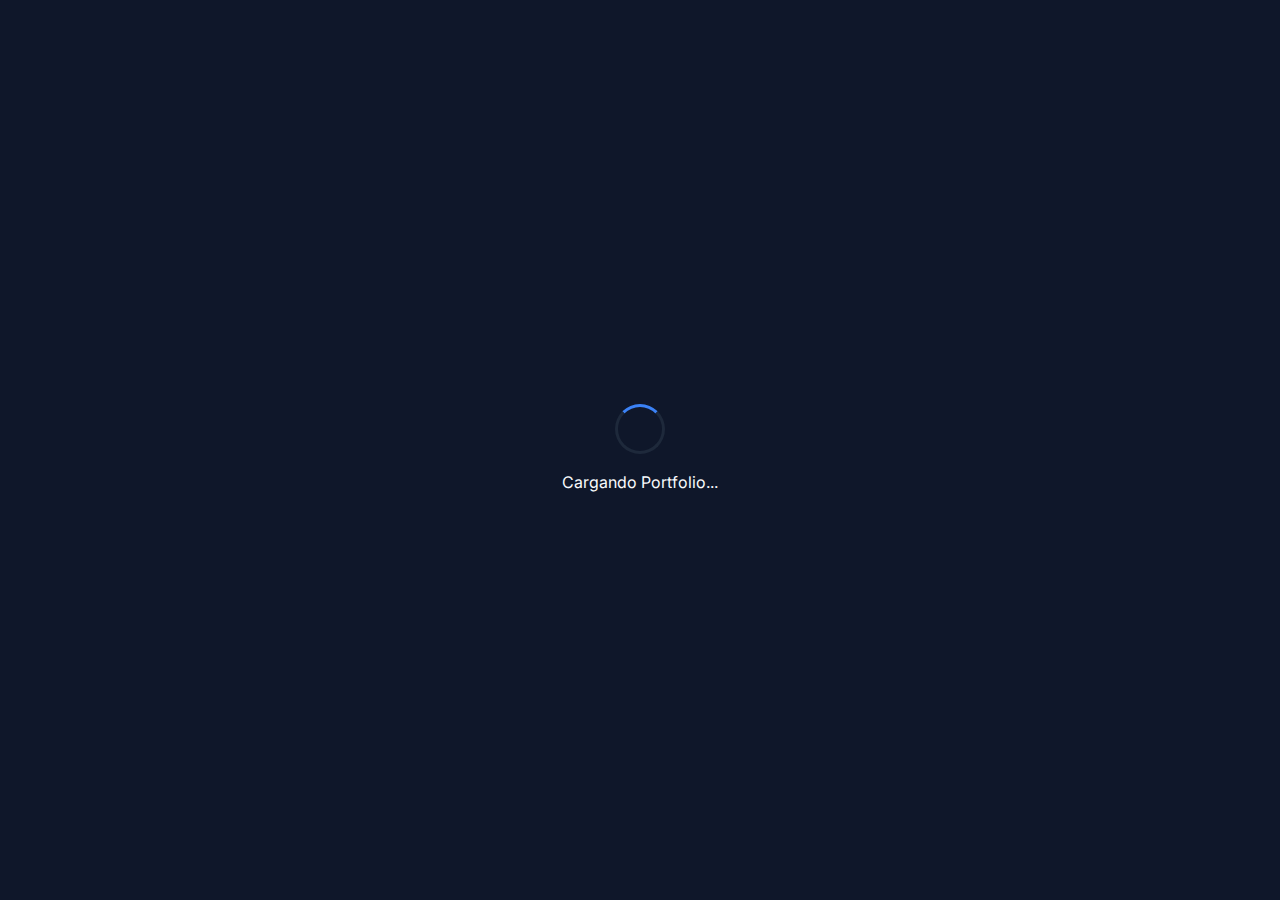
<file: index-new.html>
<!DOCTYPE html>
<html lang="es" data-theme="dark">
<head>
    <meta name="description" content="Gabriel Sosa - DevOps Engineer & Cloud Specialist from Tegucigalpa, Honduras">
    <title>Gabriel Sosa | DevOps Engineer</title>
    
    <!-- Estilos -->
    <link rel="stylesheet" href="./styles/main.css">
    <link rel="preconnect" href="https://fonts.googleapis.com">
    <link rel="preconnect" href="https://fonts.gstatic.com" crossorigin>
    <link href="https://fonts.googleapis.com/css2?family=Inter:wght@300;400;500;600;700&display=swap" rel="stylesheet">
    <link rel="stylesheet" href="https://cdnjs.cloudflare.com/ajax/libs/font-awesome/6.4.0/css/all.min.css">
    
    <!-- Favicon -->
    <link rel="icon" type="image/svg+xml" href="./assets/favicon.svg">
</head>
<body>
    <!-- Loading Screen -->
    <div id="loading-screen" class="loading-screen">
        <div class="loader">
            <div class="loader-circle"></div>
            <p>Cargando Portfolio...</p>
        </div>
    </div>

    <!-- Main App -->
    <div id="app" class="app" style="display: none;">
        <!-- Header/Navigation -->
        <header class="header">
            <nav class="nav">
                <div class="nav-brand">
                    <span class="nav-logo">GS</span>
                    <span class="nav-name">Gabriel Sosa</span>
                </div>
                
                <ul class="nav-menu">
                    <li><a href="#home" class="nav-link active">Inicio</a></li>
                    <li><a href="#about" class="nav-link">Sobre Mí</a></li>
                    <li><a href="#experience" class="nav-link">Experiencia</a></li>
                    <li><a href="#projects" class="nav-link">Proyectos</a></li>
                    <li><a href="#contact" class="nav-link">Contacto</a></li>
                </ul>

                <div class="nav-actions">
                    <button id="theme-toggle" class="theme-toggle" aria-label="Cambiar tema">
                        <i class="fas fa-moon"></i>
                    </button>
                    <button id="lang-toggle" class="lang-toggle" aria-label="Cambiar idioma">
                        <span>ES</span>
                    </button>
                    <button class="nav-toggle" aria-label="Abrir menú">
                        <span></span>
                        <span></span>
                        <span></span>
                    </button>
                </div>
            </nav>
        </header>

        <!-- Main Content -->
        <main class="main">
            <!-- Hero Section -->
            <section id="home" class="section hero">
                <div class="hero-content">
                    <div class="hero-text">
                        <h1 class="hero-title">
                            Hola, soy <span class="highlight">Gabriel Sosa</span>
                        </h1>
                        <h2 class="hero-subtitle">
                            DevOps Engineer & Cloud Specialist
                        </h2>
                        <p class="hero-description">
                            Especialista en infraestructura en la nube, automatización y DevOps 
                            con experiencia en AWS, Azure, Kubernetes y tecnologías de contenedores.
                        </p>
                        
                        <div class="hero-actions">
                            <a href="#contact" class="btn btn-primary">
                                <i class="fas fa-envelope"></i>
                                Contáctame
                            </a>
                            <a href="#projects" class="btn btn-secondary">
                                <i class="fas fa-eye"></i>
                                Ver Proyectos
                            </a>
                        </div>
                    </div>
                    
                    <div class="hero-image">
                        <div class="hero-avatar">
                            <img src="./assets/images/profile.svg" alt="Gabriel Sosa" class="avatar">
                            <div class="avatar-status">
                                <span class="status-dot"></span>
                                <span class="status-text">Disponible para trabajar</span>
                            </div>
                        </div>
                    </div>
                </div>

                <!-- Tech Stack Slider -->
                <div class="tech-stack">
                    <div class="tech-slider">
                        <div class="tech-item">
                            <i class="fab fa-aws"></i>
                            <span>AWS</span>
                        </div>
                        <div class="tech-item">
                            <i class="fab fa-microsoft"></i>
                            <span>Azure</span>
                        </div>
                        <div class="tech-item">
                            <i class="fab fa-docker"></i>
                            <span>Docker</span>
                        </div>
                        <div class="tech-item">
                            <i class="fas fa-dharmachakra"></i>
                            <span>Kubernetes</span>
                        </div>
                        <div class="tech-item">
                            <i class="fas fa-code-branch"></i>
                            <span>Terraform</span>
                        </div>
                        <div class="tech-item">
                            <i class="fab fa-python"></i>
                            <span>Python</span>
                        </div>
                        <!-- Duplicate for continuous scroll -->
                        <div class="tech-item">
                            <i class="fab fa-aws"></i>
                            <span>AWS</span>
                        </div>
                        <div class="tech-item">
                            <i class="fab fa-microsoft"></i>
                            <span>Azure</span>
                        </div>
                        <div class="tech-item">
                            <i class="fab fa-docker"></i>
                            <span>Docker</span>
                        </div>
                        <div class="tech-item">
                            <i class="fas fa-dharmachakra"></i>
                            <span>Kubernetes</span>
                        </div>
                        <div class="tech-item">
                            <i class="fas fa-code-branch"></i>
                            <span>Terraform</span>
                        </div>
                        <div class="tech-item">
                            <i class="fab fa-python"></i>
                            <span>Python</span>
                        </div>
                    </div>
                </div>
            </section>

            <!-- About Section -->
            <section id="about" class="section about">
                <div class="container">
                    <h2 class="section-title">Sobre Mí</h2>
                    
                    <div class="about-content">
                        <div class="about-text">
                            <p class="about-intro">
                                Soy un DevOps Engineer apasionado por la automatización y la infraestructura 
                                en la nube, ubicado en <strong>Tegucigalpa, Honduras</strong>.
                            </p>
                            
                            <p>
                                Con experiencia en diseño, implementación y gestión de infraestructuras 
                                escalables en AWS y Azure, especializado en contenedores, orquestación 
                                con Kubernetes y prácticas de CI/CD.
                            </p>

                            <div class="about-stats">
                                <div class="stat">
                                    <h3>3+</h3>
                                    <p>Años de Experiencia</p>
                                </div>
                                <div class="stat">
                                    <h3>15+</h3>
                                    <p>Proyectos Completados</p>
                                </div>
                                <div class="stat">
                                    <h3>5+</h3>
                                    <p>Certificaciones Cloud</p>
                                </div>
                            </div>
                        </div>

                        <div class="skills-grid">
                            <div class="skill-category">
                                <h3>Cloud Platforms</h3>
                                <div class="skill-tags">
                                    <span class="skill-tag">AWS</span>
                                    <span class="skill-tag">Azure</span>
                                    <span class="skill-tag">Google Cloud</span>
                                </div>
                            </div>

                            <div class="skill-category">
                                <h3>DevOps & SRE</h3>
                                <div class="skill-tags">
                                    <span class="skill-tag">Docker</span>
                                    <span class="skill-tag">Kubernetes</span>
                                    <span class="skill-tag">Jenkins</span>
                                    <span class="skill-tag">GitLab CI</span>
                                </div>
                            </div>

                            <div class="skill-category">
                                <h3>Infrastructure as Code</h3>
                                <div class="skill-tags">
                                    <span class="skill-tag">Terraform</span>
                                    <span class="skill-tag">Ansible</span>
                                    <span class="skill-tag">CloudFormation</span>
                                </div>
                            </div>

                            <div class="skill-category">
                                <h3>Monitoring</h3>
                                <div class="skill-tags">
                                    <span class="skill-tag">Prometheus</span>
                                    <span class="skill-tag">Grafana</span>
                                    <span class="skill-tag">ELK Stack</span>
                                </div>
                            </div>
                        </div>
                    </div>
                </div>
            </section>

            <!-- Experience Section -->
            <section id="experience" class="section experience">
                <div class="container">
                    <h2 class="section-title">Experiencia</h2>
                    
                    <div class="timeline">
                        <div class="timeline-item">
                            <div class="timeline-marker"></div>
                            <div class="timeline-content">
                                <h3>Senior DevOps Engineer</h3>
                                <h4>Tech Company</h4>
                                <span class="timeline-date">2022 - Presente</span>
                                <p>
                                    Liderazgo en la migración de infraestructura legacy a contenedores 
                                    y implementación de pipelines CI/CD automatizados.
                                </p>
                                <ul>
                                    <li>Reducción del tiempo de despliegue en 75%</li>
                                    <li>Implementación de monitoreo proactivo</li>
                                    <li>Automatización de procesos de backup y recovery</li>
                                </ul>
                            </div>
                        </div>

                        <div class="timeline-item">
                            <div class="timeline-marker"></div>
                            <div class="timeline-content">
                                <h3>Cloud Engineer</h3>
                                <h4>Cloud Solutions Inc.</h4>
                                <span class="timeline-date">2021 - 2022</span>
                                <p>
                                    Diseño e implementación de arquitecturas cloud-native 
                                    para clientes empresariales.
                                </p>
                                <ul>
                                    <li>Migración de 20+ aplicaciones a AWS</li>
                                    <li>Optimización de costos cloud (30% reducción)</li>
                                    <li>Implementación de alta disponibilidad</li>
                                </ul>
                            </div>
                        </div>
                    </div>
                </div>
            </section>

            <!-- Projects Section -->
            <section id="projects" class="section projects">
                <div class="container">
                    <h2 class="section-title">Proyectos Destacados</h2>
                    
                    <div class="projects-grid">
                        <article class="project-card">
                            <div class="project-image">
                                <img src="./assets/images/project1.svg" alt="Kubernetes Cluster">
                                <div class="project-overlay">
                                    <a href="#" class="project-link">
                                        <i class="fas fa-external-link-alt"></i>
                                    </a>
                                </div>
                            </div>
                            <div class="project-content">
                                <h3>Multi-Cloud Kubernetes Platform</h3>
                                <p>
                                    Plataforma de contenedores distribuida en AWS y Azure 
                                    con auto-escalamiento y alta disponibilidad.
                                </p>
                                <div class="project-tech">
                                    <span class="tech-tag">Kubernetes</span>
                                    <span class="tech-tag">Terraform</span>
                                    <span class="tech-tag">Helm</span>
                                </div>
                            </div>
                        </article>

                        <article class="project-card">
                            <div class="project-image">
                                <img src="./assets/images/project2.svg" alt="CI/CD Pipeline">
                                <div class="project-overlay">
                                    <a href="#" class="project-link">
                                        <i class="fas fa-external-link-alt"></i>
                                    </a>
                                </div>
                            </div>
                            <div class="project-content">
                                <h3>Automated CI/CD Pipeline</h3>
                                <p>
                                    Pipeline completamente automatizado con testing, 
                                    seguridad y despliegue para aplicaciones microservicios.
                                </p>
                                <div class="project-tech">
                                    <span class="tech-tag">GitLab CI</span>
                                    <span class="tech-tag">Docker</span>
                                    <span class="tech-tag">SonarQube</span>
                                </div>
                            </div>
                        </article>

                        <article class="project-card">
                            <div class="project-image">
                                <img src="./assets/images/project3.svg" alt="Monitoring Dashboard">
                                <div class="project-overlay">
                                    <a href="#" class="project-link">
                                        <i class="fas fa-external-link-alt"></i>
                                    </a>
                                </div>
                            </div>
                            <div class="project-content">
                                <h3>Observability Stack</h3>
                                <p>
                                    Stack completo de monitoreo con métricas, logs y 
                                    trazas distribuidas para aplicaciones cloud-native.
                                </p>
                                <div class="project-tech">
                                    <span class="tech-tag">Prometheus</span>
                                    <span class="tech-tag">Grafana</span>
                                    <span class="tech-tag">Jaeger</span>
                                </div>
                            </div>
                        </article>
                    </div>
                </div>
            </section>

            <!-- Contact Section -->
            <section id="contact" class="section contact">
                <div class="container">
                    <h2 class="section-title">¡Conectemos!</h2>
                    
                    <div class="contact-content">
                        <div class="contact-info">
                            <div class="contact-item">
                                <i class="fas fa-map-marker-alt"></i>
                                <div>
                                    <h3>Ubicación</h3>
                                    <p>Tegucigalpa, Honduras</p>
                                </div>
                            </div>
                            
                            <div class="contact-item">
                                <i class="fas fa-phone"></i>
                                <div>
                                    <h3>Teléfono</h3>
                                    <p>+504 XXXX-XXXX</p>
                                </div>
                            </div>
                            
                            <div class="contact-item">
                                <i class="fas fa-envelope"></i>
                                <div>
                                    <h3>Email</h3>
                                    <p>gabriel@ejemplo.com</p>
                                </div>
                            </div>

                            <div class="social-links">
                                <a href="#" class="social-link" aria-label="LinkedIn">
                                    <i class="fab fa-linkedin"></i>
                                </a>
                                <a href="#" class="social-link" aria-label="GitHub">
                                    <i class="fab fa-github"></i>
                                </a>
                                <a href="#" class="social-link" aria-label="Twitter">
                                    <i class="fab fa-twitter"></i>
                                </a>
                            </div>
                        </div>

                        <form class="contact-form" id="contact-form">
                            <div class="form-group">
                                <label for="name">Nombre</label>
                                <input type="text" id="name" name="name" required>
                            </div>
                            
                            <div class="form-group">
                                <label for="email">Email</label>
                                <input type="email" id="email" name="email" required>
                            </div>
                            
                            <div class="form-group">
                                <label for="message">Mensaje</label>
                                <textarea id="message" name="message" rows="5" required></textarea>
                            </div>
                            
                            <button type="submit" class="btn btn-primary">
                                <i class="fas fa-paper-plane"></i>
                                Enviar Mensaje
                            </button>
                        </form>
                    </div>
                </div>
            </section>
        </main>

        <!-- Footer -->
        <footer class="footer">
            <div class="container">
                <p>&copy; 2025 Gabriel Sosa. Todos los derechos reservados.</p>
                <p>Hecho con ❤️ en Tegucigalpa, Honduras</p>
            </div>
        </footer>
    </div>

    <!-- Scripts -->
    <script type="module" src="./scripts/main.js"></script>
</body>
</html>
</file>
<file: styles/main.css>
/* Variables CSS */
:root {
  /* Colores */
  --primary: #3b82f6;
  --primary-dark: #2563eb;
  --secondary: #64748b;
  --accent: #06b6d4;
  
  /* Tema Oscuro */
  --bg-primary: #0f172a;
  --bg-secondary: #1e293b;
  --bg-card: #334155;
  --text-primary: #f8fafc;
  --text-secondary: #cbd5e1;
  --text-muted: #94a3b8;
  
  /* Tema Claro */
  --bg-primary-light: #ffffff;
  --bg-secondary-light: #f8fafc;
  --bg-card-light: #ffffff;
  --text-primary-light: #0f172a;
  --text-secondary-light: #334155;
  --text-muted-light: #64748b;
  
  /* Sombras */
  --shadow-sm: 0 1px 2px 0 rgb(0 0 0 / 0.05);
  --shadow-md: 0 4px 6px -1px rgb(0 0 0 / 0.1), 0 2px 4px -2px rgb(0 0 0 / 0.1);
  --shadow-lg: 0 10px 15px -3px rgb(0 0 0 / 0.1), 0 4px 6px -4px rgb(0 0 0 / 0.1);
  --shadow-xl: 0 20px 25px -5px rgb(0 0 0 / 0.1), 0 8px 10px -6px rgb(0 0 0 / 0.1);
  
  /* Borders */
  --border: 1px solid rgb(148 163 184 / 0.1);
  --border-light: 1px solid rgb(148 163 184 / 0.2);
  
  /* Espaciado */
  --container-padding: 2rem;
  --section-padding: 5rem 0;
  
  /* Breakpoints */
  --mobile-small: 320px;
  --mobile: 480px;
  --tablet: 768px;
  --desktop: 1024px;
  --wide: 1280px;
  --ultra-wide: 1440px;
  
  /* Transiciones */
  --transition: all 0.3s cubic-bezier(0.4, 0, 0.2, 1);
  --transition-fast: all 0.15s cubic-bezier(0.4, 0, 0.2, 1);
}

/* Reset y Base */
*, *::before, *::after {
  box-sizing: border-box;
  margin: 0;
  padding: 0;
}

html {
  font-size: 16px;
  scroll-behavior: smooth;
  scroll-padding-top: 100px;
}

body {
  font-family: 'Inter', -apple-system, BlinkMacSystemFont, sans-serif;
  line-height: 1.6;
  color: var(--text-primary);
  background: var(--bg-primary);
  overflow-x: hidden;
}

/* Tema claro */
[data-theme="light"] {
  --bg-primary: var(--bg-primary-light);
  --bg-secondary: var(--bg-secondary-light);
  --bg-card: var(--bg-card-light);
  --text-primary: var(--text-primary-light);
  --text-secondary: var(--text-secondary-light);
  --text-muted: var(--text-muted-light);
}

/* Utilidades */
.container {
  max-width: 1200px;
  margin: 0 auto;
  padding: 0 var(--container-padding);
}

.section {
  padding: var(--section-padding);
}

.section-title {
  font-size: 2.5rem;
  font-weight: 700;
  text-align: center;
  margin-bottom: 3rem;
  position: relative;
}

.section-title::after {
  content: '';
  position: absolute;
  bottom: -10px;
  left: 50%;
  transform: translateX(-50%);
  width: 60px;
  height: 4px;
  background: linear-gradient(90deg, var(--primary), var(--accent));
  border-radius: 2px;
}

/* Loading Screen */
.loading-screen {
  position: fixed;
  top: 0;
  left: 0;
  width: 100%;
  height: 100%;
  background: var(--bg-primary);
  display: flex;
  align-items: center;
  justify-content: center;
  z-index: 9999;
  transition: opacity 0.5s ease;
}

.loader {
  text-align: center;
}

.loader-circle {
  width: 50px;
  height: 50px;
  border: 3px solid var(--bg-secondary);
  border-top: 3px solid var(--primary);
  border-radius: 50%;
  margin: 0 auto 1rem;
  animation: spin 1s linear infinite;
}

@keyframes spin {
  to { transform: rotate(360deg); }
}

/* Header */
.header {
  position: fixed;
  top: 0;
  left: 0;
  right: 0;
  background: rgba(15, 23, 42, 0.95);
  backdrop-filter: blur(20px);
  z-index: 1000;
  border-bottom: var(--border);
  transition: var(--transition);
}

.header.scrolled {
  background: rgba(15, 23, 42, 0.98);
  box-shadow: var(--shadow-lg);
}

.nav {
  display: flex;
  align-items: center;
  justify-content: space-between;
  padding: 1rem var(--container-padding);
  max-width: 1200px;
  margin: 0 auto;
}

.nav-brand {
  display: flex;
  align-items: center;
  gap: 0.5rem;
}

.nav-logo {
  width: 40px;
  height: 40px;
  background: linear-gradient(135deg, var(--primary), var(--accent));
  border-radius: 50%;
  display: flex;
  align-items: center;
  justify-content: center;
  font-weight: 700;
  font-size: 1.2rem;
  color: white;
}

.nav-name {
  font-weight: 600;
  font-size: 1.1rem;
}

.nav-menu {
  display: flex;
  list-style: none;
  gap: 2rem;
}

.nav-link {
  color: var(--text-secondary);
  text-decoration: none;
  font-weight: 500;
  padding: 0.5rem 1rem;
  border-radius: 0.5rem;
  transition: var(--transition);
  position: relative;
}

.nav-link:hover,
.nav-link.active {
  color: var(--primary);
}

.nav-link.active::after {
  content: '';
  position: absolute;
  bottom: -2px;
  left: 50%;
  transform: translateX(-50%);
  width: 20px;
  height: 2px;
  background: var(--primary);
  border-radius: 1px;
}

.nav-actions {
  display: flex;
  align-items: center;
  gap: 1rem;
}

.theme-toggle,
.lang-toggle {
  background: var(--bg-secondary);
  border: var(--border);
  color: var(--text-primary);
  width: 40px;
  height: 40px;
  border-radius: 50%;
  cursor: pointer;
  transition: var(--transition);
  display: flex;
  align-items: center;
  justify-content: center;
}

.theme-toggle:hover,
.lang-toggle:hover {
  background: var(--bg-card);
  transform: translateY(-2px);
}

.nav-toggle {
  display: none;
  flex-direction: column;
  gap: 3px;
  background: none;
  border: none;
  cursor: pointer;
  padding: 8px;
  border-radius: 4px;
  transition: var(--transition);
}

.nav-toggle:hover {
  background: var(--bg-secondary);
}

.nav-toggle span {
  width: 20px;
  height: 2px;
  background: var(--text-primary);
  border-radius: 1px;
  transition: var(--transition);
}

.nav-toggle.active span:nth-child(1) {
  transform: rotate(45deg) translate(5px, 5px);
}

.nav-toggle.active span:nth-child(2) {
  opacity: 0;
}

.nav-toggle.active span:nth-child(3) {
  transform: rotate(-45deg) translate(7px, -6px);
}

/* Mobile Menu Overlay */
.mobile-menu-overlay {
  position: fixed;
  top: 0;
  left: 0;
  right: 0;
  bottom: 0;
  background: rgba(0, 0, 0, 0.8);
  z-index: 999;
  opacity: 0;
  visibility: hidden;
  transition: var(--transition);
}

.mobile-menu-overlay.active {
  opacity: 1;
  visibility: visible;
}

.mobile-menu {
  position: fixed;
  top: 80px;
  left: 1rem;
  right: 1rem;
  background: var(--bg-card);
  border-radius: 1rem;
  padding: 2rem;
  z-index: 1001;
  transform: translateY(-20px);
  opacity: 0;
  visibility: hidden;
  transition: var(--transition);
  box-shadow: var(--shadow-xl);
  border: var(--border);
}

.mobile-menu.active {
  transform: translateY(0);
  opacity: 1;
  visibility: visible;
}

.mobile-menu .nav-link {
  display: block;
  padding: 1rem 0;
  border-bottom: var(--border);
  text-decoration: none;
  color: var(--text-primary);
  font-weight: 500;
  transition: var(--transition);
}

.mobile-menu .nav-link:last-child {
  border-bottom: none;
}

.mobile-menu .nav-link:hover {
  color: var(--primary);
  padding-left: 1rem;
}
.main {
  margin-top: 80px;
}

/* Hero Section */
.hero {
  min-height: 110vh;
  display: flex;
  flex-direction: column;
  justify-content: center;
  background: linear-gradient(135deg, var(--bg-primary) 0%, var(--bg-secondary) 100%);
  position: relative;
  overflow: hidden;
  padding: 2rem 0;
}

.hero::before {
  content: '';
  position: absolute;
  top: 0;
  left: 0;
  right: 0;
  bottom: 0;
  background: radial-gradient(circle at 20% 80%, var(--primary) 0%, transparent 50%),
              radial-gradient(circle at 80% 20%, var(--accent) 0%, transparent 50%);
  opacity: 0.1;
  z-index: -1;
}

.hero-content {
  display: grid;
  grid-template-columns: 1fr 1fr;
  gap: 3rem;
  align-items: center;
  width: 100%;
  max-width: 1200px;
  margin: 0 auto;
  padding: 0 var(--container-padding);
  flex: 1;
}

.hero-text {
  display: flex;
  flex-direction: column;
  justify-content: center;
}

.hero-image {
  display: flex;
  justify-content: center;
  align-items: center;
}

.hero-title {
  font-size: 3.5rem;
  font-weight: 800;
  line-height: 1.1;
  margin-bottom: 0.8rem;
}

.hero-subtitle {
  font-size: 1.5rem;
  font-weight: 400;
  color: var(--text-secondary);
  margin-bottom: 1.2rem;
}

.hero-description {
  font-size: 1.1rem;
  color: var(--text-muted);
  margin-bottom: 1.5rem;
  max-width: 500px;
}

.highlight {
  background: linear-gradient(135deg, var(--primary), var(--accent));
  background-clip: text;
  -webkit-background-clip: text;
  -webkit-text-fill-color: transparent;
  animation: glow 2s ease-in-out infinite alternate;
}

@keyframes glow {
  from { filter: brightness(1); }
  to { filter: brightness(1.2); }
}

.hero-actions {
  display: flex;
  gap: 1rem;
}

.btn {
  display: inline-flex;
  align-items: center;
  gap: 0.5rem;
  padding: 0.75rem 1.5rem;
  border-radius: 0.5rem;
  text-decoration: none;
  font-weight: 600;
  transition: var(--transition);
  border: none;
  cursor: pointer;
}

.btn-primary {
  background: linear-gradient(135deg, var(--primary), var(--primary-dark));
  color: white;
}

.btn-primary:hover {
  transform: translateY(-2px);
  box-shadow: var(--shadow-lg);
}

.btn-secondary {
  background: transparent;
  color: var(--text-primary);
  border: var(--border-light);
}

.btn-secondary:hover {
  background: var(--bg-secondary);
  border-color: var(--primary);
}

/* Hero Image */
.hero-image {
  display: flex;
  justify-content: center;
  align-items: center;
}

.hero-avatar {
  position: relative;
  text-align: center;
}

.avatar {
  width: 280px;
  height: 280px;
  border-radius: 50%;
  object-fit: cover;
  border: 3px solid var(--primary);
  box-shadow: 0 20px 40px rgba(59, 130, 246, 0.3);
  animation: float 3s ease-in-out infinite;
  background: transparent;
  display: block;
}

@keyframes float {
  0%, 100% { transform: translateY(0); }
  50% { transform: translateY(-20px); }
}

.avatar-status {
  position: absolute;
  bottom: 20px;
  left: 50%;
  transform: translateX(-50%);
  display: flex;
  align-items: center;
  gap: 0.5rem;
  background: var(--bg-card);
  padding: 0.5rem 1rem;
  border-radius: 2rem;
  border: var(--border);
  backdrop-filter: blur(10px);
}

.status-dot {
  width: 8px;
  height: 8px;
  background: #10b981;
  border-radius: 50%;
  animation: pulse 2s infinite;
}

@keyframes pulse {
  0% { box-shadow: 0 0 0 0 rgba(16, 185, 129, 0.7); }
  70% { box-shadow: 0 0 0 10px rgba(16, 185, 129, 0); }
  100% { box-shadow: 0 0 0 0 rgba(16, 185, 129, 0); }
}

.status-text {
  font-size: 0.875rem;
  color: var(--text-secondary);
}

/* Tech Stack */
.tech-stack {
  position: relative;
  width: 100vw;
  left: 50%;
  transform: translateX(-50%);
  margin: 3rem 0 4rem 0;
  padding: 1rem 0;
  z-index: 10;
  overflow: hidden;
}

.tech-slider {
  display: flex;
  gap: 1.5rem;
  padding: 0;
  animation: slide 20s linear infinite;
  justify-content: flex-start;
  width: max-content;
}

.tech-item {
  display: flex;
  align-items: center;
  gap: 0.4rem;
  background: var(--bg-card);
  padding: 0.6rem 1.2rem;
  border-radius: 2rem;
  border: var(--border);
  white-space: nowrap;
  backdrop-filter: blur(10px);
  font-size: 0.9rem;
}

.tech-item i {
  font-size: 1.1rem;
  color: var(--primary);
}

@keyframes slide {
  from { transform: translateX(100vw); }
  to { transform: translateX(-100%); }
}

/* About Section */
.about {
  background: var(--bg-secondary);
}

.about-content {
  display: grid;
  grid-template-columns: 1fr 1fr;
  gap: 4rem;
  align-items: start;
}

.about-intro {
  font-size: 1.25rem;
  font-weight: 500;
  margin-bottom: 1.5rem;
  color: var(--text-primary);
}

.about-text p {
  margin-bottom: 1.5rem;
  color: var(--text-secondary);
}

.about-stats {
  display: grid;
  grid-template-columns: repeat(3, 1fr);
  gap: 2rem;
  margin-top: 2rem;
}

.stat {
  text-align: center;
  padding: 1.5rem;
  background: var(--bg-card);
  border-radius: 1rem;
  border: var(--border);
}

.stat h3 {
  font-size: 2rem;
  font-weight: 700;
  color: var(--primary);
  margin-bottom: 0.5rem;
}

.stat p {
  color: var(--text-muted);
  font-size: 0.875rem;
}

/* Skills */
.skills-grid {
  display: grid;
  gap: 2rem;
}

.skill-category {
  background: var(--bg-card);
  padding: 2rem;
  border-radius: 1rem;
  border: var(--border);
}

.skill-category h3 {
  font-size: 1.25rem;
  font-weight: 600;
  margin-bottom: 1rem;
  color: var(--text-primary);
}

.skill-tags {
  display: flex;
  flex-wrap: wrap;
  gap: 0.5rem;
}

.skill-tag {
  background: var(--primary);
  color: white;
  padding: 0.5rem 1rem;
  border-radius: 2rem;
  font-size: 0.875rem;
  font-weight: 500;
}

/* Experience Section */
.timeline {
  max-width: 800px;
  margin: 0 auto;
  position: relative;
}

.timeline::before {
  content: '';
  position: absolute;
  left: 2rem;
  top: 0;
  bottom: 0;
  width: 2px;
  background: var(--primary);
}

.timeline-item {
  position: relative;
  padding: 2rem 0 2rem 5rem;
  margin-bottom: 2rem;
}

.timeline-marker {
  position: absolute;
  left: 1.5rem;
  top: 2.5rem;
  width: 1rem;
  height: 1rem;
  background: var(--primary);
  border-radius: 50%;
  border: 3px solid var(--bg-primary);
}

.timeline-content {
  background: var(--bg-card);
  padding: 2rem;
  border-radius: 1rem;
  border: var(--border);
}

.timeline-content h3 {
  font-size: 1.25rem;
  font-weight: 600;
  margin-bottom: 0.5rem;
}

.timeline-content h4 {
  color: var(--primary);
  margin-bottom: 0.5rem;
}

.timeline-date {
  font-size: 0.875rem;
  color: var(--text-muted);
  margin-bottom: 1rem;
}

.timeline-content ul {
  list-style: none;
  margin-top: 1rem;
}

.timeline-content li {
  padding: 0.25rem 0;
  padding-left: 1.5rem;
  position: relative;
  color: var(--text-secondary);
}

.timeline-content li::before {
  content: '→';
  position: absolute;
  left: 0;
  color: var(--primary);
}

/* Certifications Section */
.certifications {
  background: var(--bg-secondary);
  padding: 3rem 0;
}

.certifications-grid {
  display: -ms-grid; /* IE 10-11 */
  display: grid;
  -ms-grid-columns: 1fr 1.5rem 1fr 1.5rem 1fr; /* IE 10-11 fallback */
  grid-template-columns: repeat(auto-fit, minmax(300px, 1fr));
  gap: 1.5rem;
  -ms-grid-column-gap: 1.5rem; /* IE 10-11 */
  -ms-grid-row-gap: 1.5rem; /* IE 10-11 */
  margin-top: 2rem;
}

/* IE 10-11 fallback positioning */
.certification-card:nth-child(1) { 
  -ms-grid-column: 1; 
  grid-column: auto; /* Standard fallback */
}
.certification-card:nth-child(2) { 
  -ms-grid-column: 3; 
  grid-column: auto; /* Standard fallback */
}
.certification-card:nth-child(3) { 
  -ms-grid-column: 5; 
  grid-column: auto; /* Standard fallback */
}

/* Fallback para navegadores sin soporte de CSS Grid */
@supports not (display: grid) {
  .certifications-grid {
    display: block;
  }
  
  .certification-card {
    display: inline-block;
    width: calc(33.333% - 1rem);
    margin: 0 0.5rem 1.5rem 0.5rem;
    vertical-align: top;
  }
}

.certification-card {
  background: var(--bg-card);
  border-radius: 0.75rem;
  -webkit-border-radius: 0.75rem; /* Safari */
  -moz-border-radius: 0.75rem; /* Firefox */
  padding: 1.5rem;
  border: var(--border);
  transition: var(--transition);
  -webkit-transition: var(--transition); /* Safari */
  -moz-transition: var(--transition); /* Firefox */
  -o-transition: var(--transition); /* Opera */
  position: relative;
  overflow: hidden;
}

.certification-card::before {
  content: '';
  position: absolute;
  top: 0;
  left: 0;
  right: 0;
  height: 4px;
  background: linear-gradient(135deg, var(--primary), var(--accent));
  background: -webkit-linear-gradient(135deg, var(--primary), var(--accent)); /* Safari */
  background: -moz-linear-gradient(135deg, var(--primary), var(--accent)); /* Firefox */
}

.certification-card:hover {
  -webkit-transform: translateY(-5px); /* Safari */
  -moz-transform: translateY(-5px); /* Firefox */
  -ms-transform: translateY(-5px); /* IE 9 */
  -o-transform: translateY(-5px); /* Opera */
  transform: translateY(-5px);
  box-shadow: var(--shadow-lg);
  -webkit-box-shadow: var(--shadow-lg); /* Safari */
  -moz-box-shadow: var(--shadow-lg); /* Firefox */
}

.cert-header {
  display: -webkit-box; /* Safari old */
  display: -ms-flexbox; /* IE 10 */
  display: flex;
  -webkit-box-pack: justify; /* Safari old */
  -ms-flex-pack: justify; /* IE 10 */
  justify-content: space-between;
  -webkit-box-align: start; /* Safari old */
  -ms-flex-align: start; /* IE 10 */
  align-items: flex-start;
  margin-bottom: 0.75rem;
  gap: 1rem;
}

.cert-header h3 {
  font-size: 1.1rem;
  font-weight: 600;
  color: var(--text-primary);
  margin: 0;
  line-height: 1.3;
  -webkit-box-flex: 1; /* Safari old */
  -ms-flex: 1; /* IE 10 */
  flex: 1;
}

.cert-level {
  background: var(--primary);
  background: #3b82f6; /* Fallback color */
  color: white;
  color: #ffffff; /* Explicit fallback */
  padding: 0.25rem 0.75rem;
  border-radius: 1rem;
  -webkit-border-radius: 1rem; /* Safari */
  -moz-border-radius: 1rem; /* Firefox */
  font-size: 0.75rem;
  font-weight: 500;
  white-space: nowrap;
}

.cert-issuer {
  color: var(--text-secondary);
  color: #64748b; /* Fallback color */
  font-size: 0.9rem;
  margin: 0.5rem 0;
  font-weight: 500;
}

.cert-date {
  color: var(--accent);
  color: #06b6d4; /* Fallback color */
  font-size: 0.85rem;
  font-weight: 600;
  display: inline-block;
  background: rgba(6, 182, 212, 0.1);
  padding: 0.25rem 0.5rem;
  border-radius: 0.375rem;
  -webkit-border-radius: 0.375rem; /* Safari */
  -moz-border-radius: 0.375rem; /* Firefox */
}

/* Projects Section */
.projects-grid {
  display: grid;
  grid-template-columns: repeat(auto-fit, minmax(350px, 1fr));
  gap: 2rem;
}

.project-card {
  background: var(--bg-card);
  border-radius: 1rem;
  overflow: hidden;
  border: var(--border);
  transition: var(--transition);
}

.project-card:hover {
  transform: translateY(-10px);
  box-shadow: var(--shadow-xl);
}

.project-image {
  position: relative;
  height: 200px;
  overflow: hidden;
}

.project-image img {
  width: 100%;
  height: 100%;
  object-fit: cover;
  transition: var(--transition);
  background: var(--bg-secondary);
}

.project-overlay {
  position: absolute;
  top: 0;
  left: 0;
  right: 0;
  bottom: 0;
  background: rgba(0, 0, 0, 0.7);
  display: flex;
  align-items: center;
  justify-content: center;
  opacity: 0;
  transition: var(--transition);
}

.project-card:hover .project-overlay {
  opacity: 1;
}

.project-card:hover .project-image img {
  transform: scale(1.1);
}

.project-link {
  color: white;
  font-size: 1.5rem;
  padding: 1rem;
  border-radius: 50%;
  background: var(--primary);
  transition: var(--transition);
}

.project-link:hover {
  transform: scale(1.1);
}

.project-content {
  padding: 2rem;
}

.project-content h3 {
  font-size: 1.25rem;
  font-weight: 600;
  margin-bottom: 1rem;
}

.project-content p {
  color: var(--text-secondary);
  margin-bottom: 1.5rem;
}

.project-tech {
  display: flex;
  flex-wrap: wrap;
  gap: 0.5rem;
}

.tech-tag {
  background: var(--bg-secondary);
  color: var(--text-primary);
  padding: 0.25rem 0.75rem;
  border-radius: 1rem;
  font-size: 0.75rem;
  border: var(--border);
}

/* Contact Section */
.contact {
  background: var(--bg-secondary);
}

.contact-content {
  display: grid;
  grid-template-columns: 1fr 1fr;
  gap: 4rem;
}

.contact-item {
  display: flex;
  align-items: center;
  gap: 1rem;
  margin-bottom: 2rem;
}

.contact-item i {
  width: 50px;
  height: 50px;
  background: var(--primary);
  color: white;
  border-radius: 50%;
  display: flex;
  align-items: center;
  justify-content: center;
  font-size: 1.2rem;
}

.contact-item h3 {
  font-size: 1.1rem;
  font-weight: 600;
  margin-bottom: 0.25rem;
}

.contact-item p {
  color: var(--text-secondary);
}

.social-links {
  display: flex;
  gap: 1rem;
  margin-top: 2rem;
}

.social-link {
  width: 50px;
  height: 50px;
  background: var(--bg-card);
  color: var(--text-primary);
  border-radius: 50%;
  display: flex;
  align-items: center;
  justify-content: center;
  text-decoration: none;
  transition: var(--transition);
  border: var(--border);
}

.social-link:hover {
  background: var(--primary);
  color: white;
  transform: translateY(-5px);
}

.social-link svg {
  width: 20px;
  height: 20px;
  transition: var(--transition);
}

/* Contact Form */
.contact-form {
  background: var(--bg-card);
  padding: 2rem;
  border-radius: 1rem;
  border: var(--border);
}

.form-group {
  margin-bottom: 1.5rem;
}

.form-group label {
  display: block;
  margin-bottom: 0.5rem;
  font-weight: 500;
  color: var(--text-primary);
}

.form-group input,
.form-group textarea {
  width: 100%;
  padding: 0.75rem;
  background: var(--bg-secondary);
  border: var(--border);
  border-radius: 0.5rem;
  color: var(--text-primary);
  font-family: inherit;
  resize: vertical;
  transition: var(--transition);
}

.form-group input:focus,
.form-group textarea:focus {
  outline: none;
  border-color: var(--primary);
  box-shadow: 0 0 0 3px rgba(59, 130, 246, 0.1);
}

/* Form Status Messages */
.form-status {
  padding: 1rem;
  border-radius: 0.5rem;
  margin-top: 1rem;
  font-weight: 500;
  text-align: center;
  animation: slideIn 0.3s ease-out;
}

.form-status.success {
  background-color: rgba(34, 197, 94, 0.1);
  color: #22c55e;
  border: 1px solid rgba(34, 197, 94, 0.3);
}

.form-status.error {
  background-color: rgba(239, 68, 68, 0.1);
  color: #ef4444;
  border: 1px solid rgba(239, 68, 68, 0.3);
}

@keyframes slideIn {
  from {
    opacity: 0;
    transform: translateY(-10px);
  }
  to {
    opacity: 1;
    transform: translateY(0);
  }
}

/* CAPTCHA Styles */
.captcha-container {
  margin: 1.5rem 0;
  padding: 1rem;
  background: var(--bg-secondary);
  border: 2px solid var(--primary);
  border-radius: 0.75rem;
  position: relative;
}

.captcha-challenge {
  display: flex;
  flex-direction: column;
  gap: 0.75rem;
}

.captcha-challenge label {
  display: flex;
  align-items: center;
  gap: 0.5rem;
  font-weight: 600;
  color: var(--primary);
  font-size: 0.95rem;
}

.captcha-challenge label i {
  color: var(--accent);
}

.captcha-challenge input {
  padding: 0.75rem;
  background: var(--bg-primary);
  border: 2px solid var(--border-color);
  border-radius: 0.5rem;
  color: var(--text-primary);
  font-family: inherit;
  font-size: 1rem;
  transition: all 0.3s ease;
}

.captcha-challenge input:focus {
  outline: none;
  border-color: var(--primary);
  box-shadow: 0 0 0 3px rgba(59, 130, 246, 0.1);
  background: var(--bg-card);
}

.captcha-challenge input:invalid {
  border-color: #ef4444;
  box-shadow: 0 0 0 3px rgba(239, 68, 68, 0.1);
}

.captcha-hint {
  font-size: 0.8rem;
  color: var(--text-muted);
  font-style: italic;
  margin-top: 0.25rem;
}

.captcha-container::before {
  content: '🛡️';
  position: absolute;
  top: -10px;
  right: 15px;
  background: var(--bg-primary);
  padding: 0 0.5rem;
  font-size: 1.2rem;
}

/* Footer */
.footer {
  background: var(--bg-primary);
  border-top: var(--border);
  padding: 2rem 0;
  text-align: center;
}

.footer p {
  color: var(--text-muted);
  margin-bottom: 0.5rem;
}

/* Responsive Design */

/* Large Desktop */
@media (min-width: 1440px) {
  .container {
    max-width: 1400px;
  }
  
  .hero-title {
    font-size: 4rem;
  }
  
  .section-title {
    font-size: 3rem;
  }
}

/* Desktop */
@media (max-width: 1280px) {
  .container {
    max-width: 1200px;
  }
}

/* Tablet Large */
@media (max-width: 1024px) {
  .hero-content,
  .about-content,
  .contact-content {
    grid-template-columns: 1fr;
    gap: 3rem;
    text-align: center;
    padding: 0 var(--container-padding);
  }

  .hero-text {
    order: 2;
    display: flex;
    flex-direction: column;
    align-items: center;
    text-align: center;
    width: 100%;
    max-width: none;
  }
  
  .hero-image {
    order: 1;
    display: flex;
    justify-content: center;
    width: 100%;
  }

  .hero-title {
    font-size: 2.8rem;
    text-align: center;
    width: 100%;
  }
  
  .hero-subtitle {
    font-size: 1.4rem;
    text-align: center;
    width: 100%;
  }

  .hero-description {
    text-align: center;
    max-width: 600px;
    margin: 0 auto 2rem auto;
    width: 100%;
  }

  .hero-actions {
    display: flex;
    justify-content: center;
    align-items: center;
    width: 100%;
    max-width: 400px;
    margin: 0 auto;
  }

  .about-stats {
    grid-template-columns: repeat(3, 1fr);
    gap: 1.5rem;
  }

  .projects-grid {
    grid-template-columns: repeat(2, 1fr);
    gap: 2rem;
  }

  .certifications-grid {
    grid-template-columns: repeat(2, 1fr);
    gap: 1.5rem;
  }

  .nav-menu {
    gap: 1.5rem;
  }

  .nav-link {
    padding: 0.4rem 0.8rem;
    font-size: 0.95rem;
  }
}

/* Tablet */
@media (max-width: 768px) {
  :root {
    --container-padding: 1.5rem;
    --section-padding: 4rem 0;
  }

  .nav-menu {
    display: none;
  }

  .nav-toggle {
    display: flex;
  }

  .nav {
    padding: 0.8rem var(--container-padding);
  }

  .hero {
    min-height: 110vh;
    padding: 1.5rem 0;
  }

  .hero-content {
    gap: 2.5rem;
    padding: 0 var(--container-padding);
    text-align: center;
  }

  .hero-text {
    order: 2;
    display: flex;
    flex-direction: column;
    align-items: center;
    text-align: center;
    width: 100%;
  }

  .hero-image {
    order: 1;
    display: flex;
    justify-content: center;
    width: 100%;
  }

  .hero-title {
    font-size: 2.2rem;
    margin-bottom: 1rem;
    text-align: center;
    width: 100%;
  }

  .hero-subtitle {
    font-size: 1.2rem;
    margin-bottom: 1.2rem;
    text-align: center;
    width: 100%;
  }

  .hero-description {
    font-size: 1rem;
    margin: 0 auto 1.8rem auto;
    text-align: center;
    max-width: 500px;
    width: 100%;
    line-height: 1.6;
  }

  .hero-actions {
    gap: 1rem;
    display: flex;
    justify-content: center;
    align-items: center;
    width: 100%;
    max-width: 350px;
    margin: 0 auto;
  }

  .btn {
    padding: 0.7rem 1.3rem;
    font-size: 0.9rem;
  }

  .section-title {
    font-size: 2.2rem;
    margin-bottom: 2.5rem;
  }

  .about-stats {
    grid-template-columns: 1fr;
    gap: 1.5rem;
  }

  .avatar {
    width: 240px;
    height: 240px;
  }

  .projects-grid {
    grid-template-columns: 1fr;
    gap: 2rem;
  }

  .certifications-grid {
    grid-template-columns: 1fr;
    gap: 1.5rem;
  }

  .timeline::before {
    left: 1rem;
  }

  .timeline-item {
    padding-left: 3rem;
  }

  .timeline-marker {
    left: 0.5rem;
  }

  .contact-content {
    gap: 2.5rem;
  }

  .tech-stack {
    width: 100vw;
    left: 50%;
    transform: translateX(-50%);
    margin: 2rem 0 3rem 0;
    padding: 0.8rem 0;
  }

  .tech-slider {
    gap: 1.2rem;
    padding: 0;
    animation: slide 10s linear infinite;
    width: max-content;
  }

  .tech-item {
    padding: 0.5rem 1rem;
    font-size: 0.85rem;
  }

  .tech-item i {
    font-size: 1rem;
  }

  .timeline-item {
    padding-left: 3rem;
  }

  .timeline-marker {
    left: 0.5rem;
  }
}

/* Mobile */
@media (max-width: 480px) {
  :root {
    --container-padding: 1rem;
    --section-padding: 3rem 0;
  }

  .nav {
    padding: 0.7rem var(--container-padding);
  }

  .nav-brand {
    gap: 0.4rem;
  }

  .nav-logo {
    width: 35px;
    height: 35px;
    font-size: 1.1rem;
  }

  .nav-name {
    font-size: 1rem;
  }

  .nav-actions {
    gap: 0.7rem;
  }

  .theme-toggle,
  .lang-toggle {
    width: 35px;
    height: 35px;
    font-size: 0.85rem;
  }

  .hero {
    min-height: 105vh;
    padding: 1rem 0;
  }

  .hero-content {
    gap: 2rem;
    padding: 0 var(--container-padding);
    text-align: center;
  }

  .hero-text {
    order: 2;
    display: flex;
    flex-direction: column;
    align-items: center;
    text-align: center;
    width: 100%;
  }

  .hero-image {
    order: 1;
    display: flex;
    justify-content: center;
    width: 100%;
  }

  .hero-title {
    font-size: 1.8rem;
    line-height: 1.2;
    margin-bottom: 0.8rem;
    text-align: center;
    width: 100%;
  }

  .hero-subtitle {
    font-size: 1.1rem;
    margin-bottom: 1rem;
    text-align: center;
    width: 100%;
  }

  .hero-description {
    font-size: 0.95rem;
    margin: 0 auto 1.5rem auto;
    line-height: 1.6;
    text-align: center;
    max-width: 100%;
    width: 100%;
    padding: 0 0.5rem;
  }

  .hero-actions {
    flex-direction: column;
    gap: 0.8rem;
    width: 100%;
    max-width: 300px;
    margin: 0 auto;
  }

  .btn {
    padding: 0.8rem 1.2rem;
    font-size: 0.9rem;
    width: 100%;
    justify-content: center;
  }

  .section-title {
    font-size: 1.9rem;
    margin-bottom: 2rem;
  }

  .avatar {
    width: 200px;
    height: 200px;
  }

  .avatar-status {
    bottom: 10px;
    padding: 0.4rem 0.8rem;
    font-size: 0.8rem;
  }

  .status-dot {
    width: 6px;
    height: 6px;
  }

  .about-stats .stat {
    padding: 1.2rem;
  }

  .stat h3 {
    font-size: 1.6rem;
  }

  .stat p {
    font-size: 0.8rem;
  }

  .skill-category {
    padding: 1.5rem;
  }

  .skill-category h3 {
    font-size: 1.1rem;
  }

  .skill-tag {
    padding: 0.4rem 0.8rem;
    font-size: 0.8rem;
  }

  .timeline-content {
    padding: 1.5rem;
  }

  .timeline-content h3 {
    font-size: 1.1rem;
  }

  .project-content {
    padding: 1.5rem;
  }

  .project-content h3 {
    font-size: 1.1rem;
  }

  .contact-item {
    margin-bottom: 1.5rem;
  }

  .contact-item i {
    width: 40px;
    height: 40px;
    font-size: 1rem;
  }

  .social-link {
    width: 45px;
    height: 45px;
  }

  .form-group {
    margin-bottom: 1.2rem;
  }

  .form-group label {
    font-size: 0.9rem;
  }

  .form-group input,
  .form-group textarea {
    padding: 0.7rem;
    font-size: 0.9rem;
  }

  .tech-stack {
    width: 100vw;
    left: 50%;
    transform: translateX(-50%);
    margin: 1.5rem 0 2.5rem 0;
    padding: 0.6rem 0;
  }

  .tech-slider {
    gap: 0.8rem;
    padding: 0;
    animation: slide 8s linear infinite;
    width: max-content;
  }

  .tech-item {
    padding: 0.4rem 0.8rem;
    font-size: 0.75rem;
  }

  .tech-item i {
    font-size: 0.9rem;
  }
}

/* Mobile Small */
@media (max-width: 360px) {
  :root {
    --container-padding: 0.8rem;
    --section-padding: 2.5rem 0;
  }

  .nav {
    padding: 0.6rem var(--container-padding);
  }

  .nav-logo {
    width: 32px;
    height: 32px;
    font-size: 1rem;
  }

  .nav-name {
    font-size: 0.9rem;
  }

  .theme-toggle,
  .lang-toggle {
    width: 32px;
    height: 32px;
    font-size: 0.8rem;
  }

  .hero-content {
    gap: 1.5rem;
    padding: 0 var(--container-padding);
    text-align: center;
  }

  .hero-text {
    order: 2;
    display: flex;
    flex-direction: column;
    align-items: center;
    text-align: center;
    width: 100%;
  }

  .hero-image {
    order: 1;
    display: flex;
    justify-content: center;
    width: 100%;
  }

  .hero-title {
    font-size: 1.6rem;
    line-height: 1.3;
    margin-bottom: 0.6rem;
    text-align: center;
    width: 100%;
  }

  .hero-subtitle {
    font-size: 1rem;
    margin-bottom: 0.8rem;
    text-align: center;
    width: 100%;
  }

  .hero-description {
    font-size: 0.9rem;
    margin: 0 auto 1.2rem auto;
    line-height: 1.5;
    text-align: center;
    max-width: 100%;
    width: 100%;
    padding: 0 0.3rem;
  }

  .hero-actions {
    flex-direction: column;
    gap: 0.6rem;
    width: 100%;
    max-width: 280px;
    margin: 0 auto;
  }

  .avatar {
    width: 180px;
    height: 180px;
  }

  .section-title {
    font-size: 1.7rem;
  }

  .btn {
    padding: 0.7rem 1rem;
    font-size: 0.85rem;
    width: 100%;
    justify-content: center;
  }

  .about-stats .stat {
    padding: 1rem;
  }

  .stat h3 {
    font-size: 1.4rem;
  }

  .skill-category {
    padding: 1.2rem;
  }

  .timeline-content,
  .project-content {
    padding: 1.2rem;
  }

  .contact-item i {
    width: 35px;
    height: 35px;
  }

  .social-link {
    width: 40px;
    height: 40px;
  }
}
</file>
